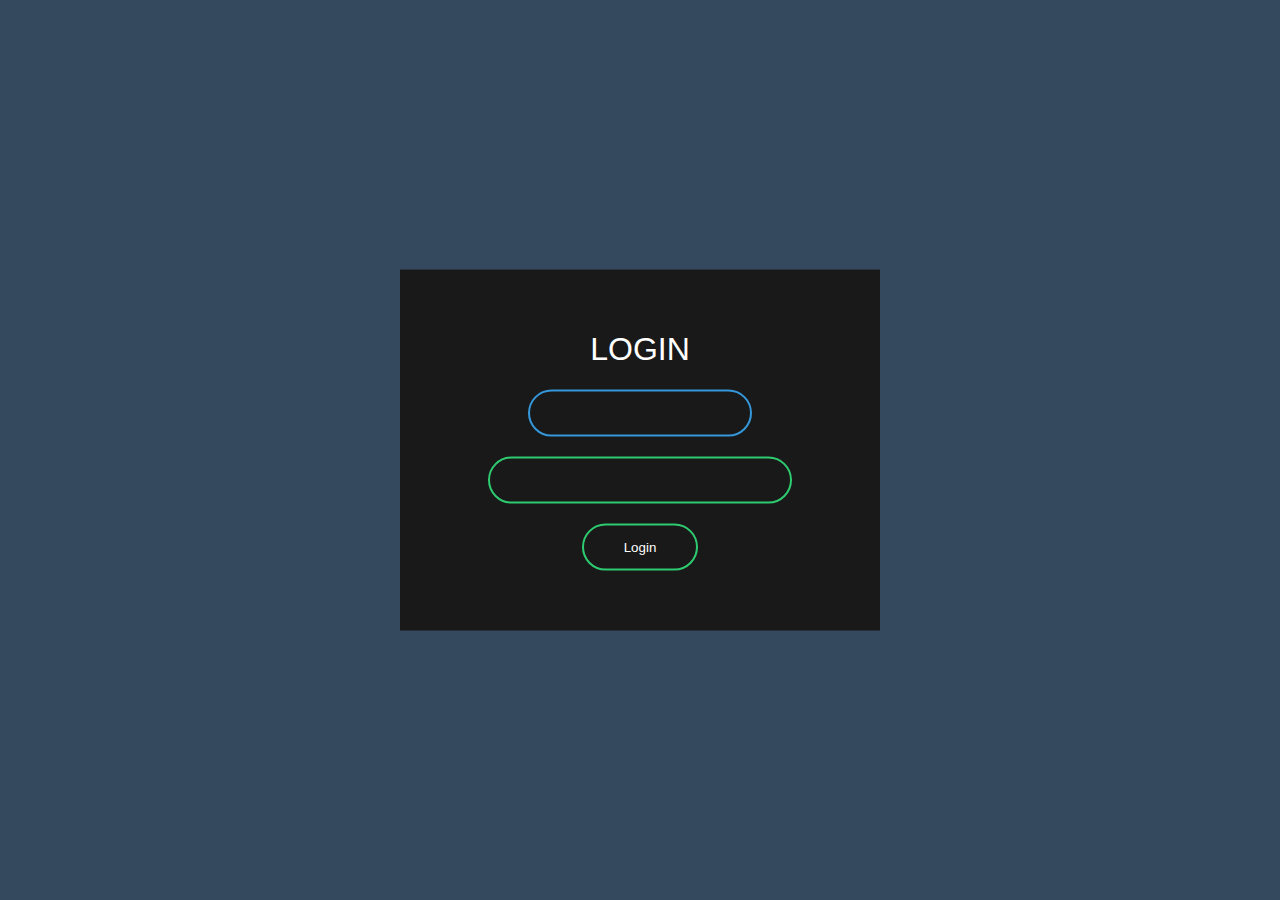
<file: login.html>
<!DOCTYPE html>
<html lang="en">
<head>
    <meta charset="UTF-8">
    <meta http-equiv="X-UA-Compatible" content="IE=edge">
    <meta name="viewport" content="width=device-width, initial-scale=1.0">
    <title>Document</title>
</head>
<link rel="stylesheet" href="login.css">
<body>
    <form class="box" action="admin.html" method="post">
     <h1>Login</h1>
     <input type="text" name="placeholder" id="Username">
     <input type="password" name="placeholder" id="Password">
     <input type="submit" name="" value="Login">
    </form>
</body>
</html>
</file>
<file: login.css>
/* ............Login Page....... */
body{
    margin: 0;
    padding: 0;
    font-family: sans-serif;
    background: #34495e; 
    
}
.box{
    width: 400px;
    padding: 40px;
    position: absolute;
    top: 50%;
    left: 50%;
    transform: translate(-50%,-50%);
    background: #191919;
    text-align: center;
}
.box h1{
    color: #fff;
    text-transform: uppercase;
    font-weight: 500;
}
.box input[type="text"],.box input[type="password"]
{
    border: 0;
    background: none;
    display: block;
    margin: 20px auto;
    text-align: center;
    border: 2px solid #3498db;
    padding: 14px 10px;
    width: 200px;
    outline: none;
    color: #fff;
    border-radius: 24px;
    transition: 0.25s;
}
.box input[type="text"]:focus,.box input[type="password"]{
    width: 280px;
    border-color: #2ecc71;
}
.box input[type="submit"]{
    border: 0;
    background: none;
    display: block;
    margin: 20px auto;
    text-align: center;
    border: 2px solid #2ecc71;
    padding: 14px 40px;
    outline: none;
    color: #fff;
    border-radius: 24px;
    transition: 0.25s;
    cursor: pointer;
}
.box input[type="submit"]:hover{
    background: #2ecc71;

}
</file>
